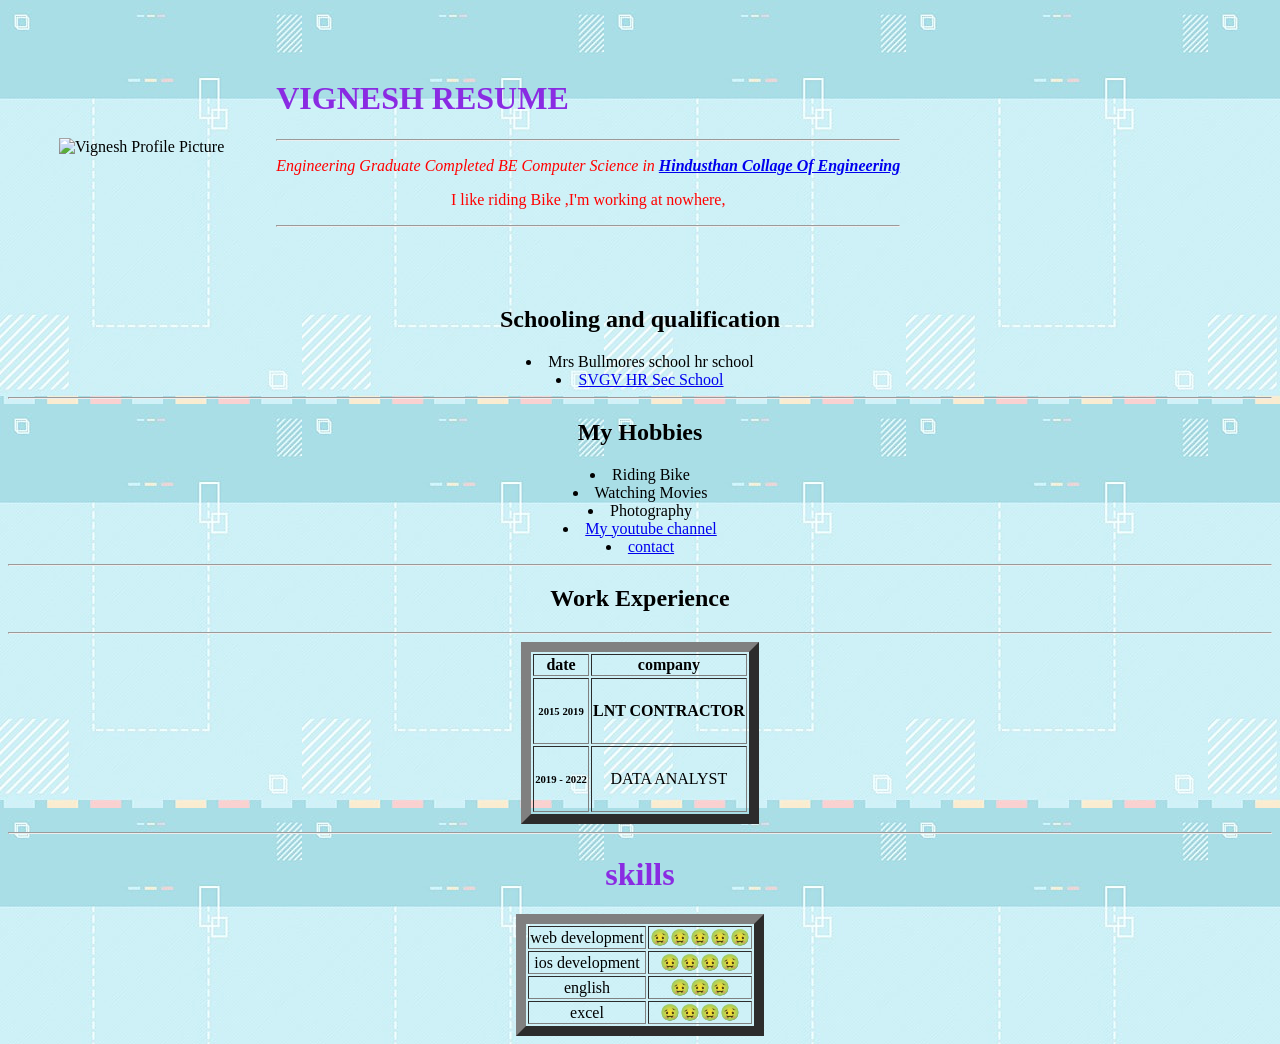
<file: index.html>
<!DOCTYPE html>

<head>
  <meta charset="utf-8">
  <link rel="stylesheet" href="styles.css">
  <title>VIGNESH SITE</title>
  <style type="text/css">
  body{
    background-image: url("ba.jpg");
    background-size: auto;
  }
  P{
    color : red;
    text-align: center;
  }
</style>
  
</head>

<body>
  <table cellspacing="50">
    <td>
      <img scr="photograph.jpg" alt="Vignesh Profile Picture">
    </td>
  
  
    <td>
      <h1>VIGNESH RESUME</h1>
      <hr>
      <p style="text-align: center;"><em>Engineering Graduate Completed BE Computer Science in <strong><a href="https://hicet.ac.in/">Hindusthan Collage Of Engineering</a></strong></em></p>
      <p>I like riding Bike ,I'm working at nowhere,</p>
      <hr>
    </td>
  </table>


  <h2 style="text-align: center;">Schooling and qualification</h2>
  
    <li  style="text-align: center;">Mrs Bullmores school hr school</li>
    <li  style="text-align: center;"><a href="http://www.svgv.in/">SVGV HR Sec School</a></li>
    <hr>
    <h2 style="text-align: center;">My Hobbies</h2>
  
 
    <li style="text-align: center;">Riding Bike</li>
    <li style="text-align: center;">Watching Movies</li>
    <li style="text-align: center;">Photography</li>
    <li style="text-align: center;"><a href="youtube.html">My youtube channel</a></li>
    <li style="text-align: center;"><a href="contact.html">contact</a></li>
  
  <hr>
  <h2 style="text-align: center;">Work Experience</h2>
  <hr>
  <table class="center"; border="10">
    <thead>
      <th>date</th>
      <th>company</th>
    </thead>
    <tr>
      <td>
        <h6>2015 2019</h6>
      </td>
      <td><strong>LNT CONTRACTOR</strong></td>
    </tr>
    <tr>
      <td>
        <h6>2019 - 2022</h6>
      </td>
      <td>DATA ANALYST</td>
    </tr>
  </table>
  <hr>
  <h1 style="text-align: center;">skills</h1>

  <table class="center"; border="10" >
      <tr >

        <td >web development</td>
        <td >🤢🤢🤢🤢🤢</td>
      </tr>
      <tr>
  <td >ios development</td>
        <td >🤢🤢🤢🤢</td>
      </tr>
      <tr>

        <td >english</td>
        <td >🤢🤢🤢</td>
      </tr>
      <tr>
    <td >excel</td>
        <td >🤢🤢🤢🤢</td>
      </tr>
  </table>




</body>

</html>
</file>
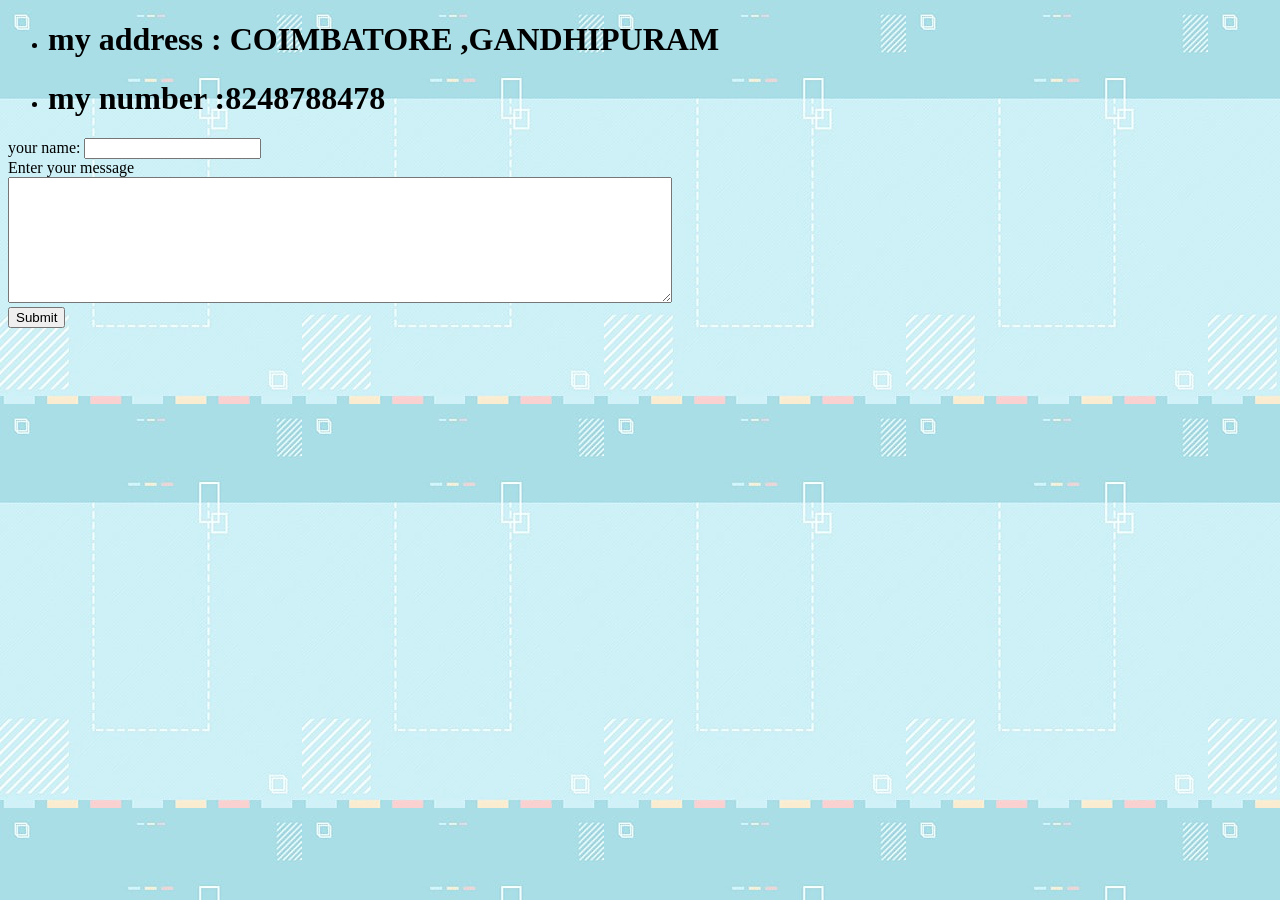
<file: contact.html>
<!DOCTYPE html>
<html lang="en" dir="ltr">
  <head>
    <meta charset="utf-8">
    <title>contact</title>
    <style type="text/css">
      body{
        background-image: url("ba.jpg");
        background-size: auto;
      }
         </style>
  </head>
  <body>
    <ul>
      <li><h1>my address : COIMBATORE ,GANDHIPURAM</h1></li>
      <li><h1>my number :8248788478</h1> </li>
  </ul>
  <form  action="mailto:vvarun1000@gmail.com" method="post" enctype="text/plain">
    <label>your name:</label>
    <input type="text" name="your name" value="">
    <br>
    <label>Enter your message</label><br>
    <textarea name="your message" rows="8" cols="80"></textarea><br>
    <input type="submit" name="">
  </form>

  </body>
</html>
</file>
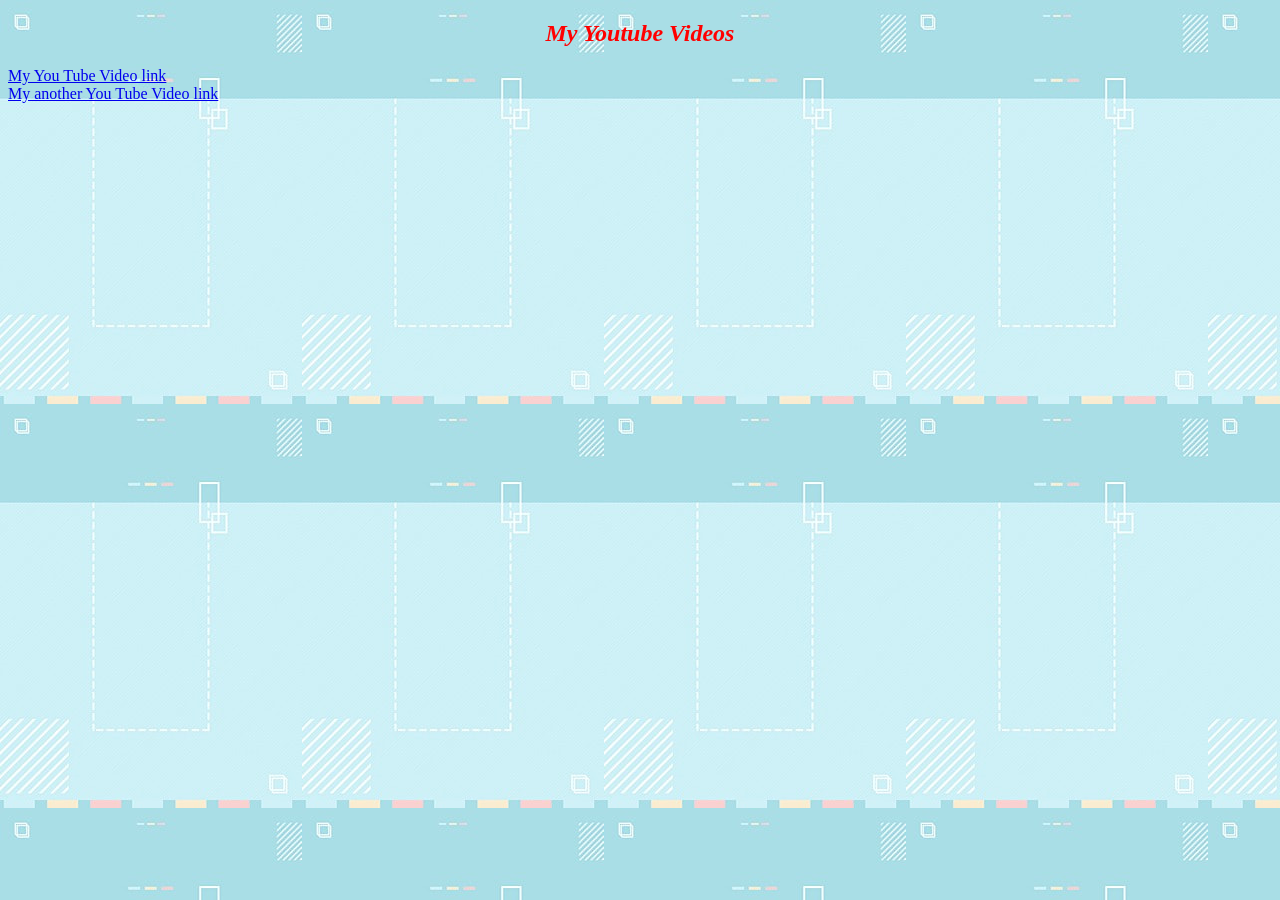
<file: youtube.html>
<!DOCTYPE html>
<html lang="en" dir="ltr">
  <head>
    <meta charset="utf-8">
    <title>youtube</title>
    <style type="text/css">
      body{
        background-image: url("ba.jpg");
        background-size: auto;
      }
      h2{
        color : red;
        text-align: center;
      }
    </style>
  </head>
  <body>
    <h2><em><strong>My Youtube Videos</strong></em></h2>
    <a   href="https://www.youtube.com/watch?v=H6bFn1b7-dM&t=123s">My You Tube Video link</a><br>
    <a  href="https://www.youtube.com/watch?v=kZW5c1gXogs&t=56s" >My another You Tube Video link</a>

  </body>
</html>
</file>
<file: styles.css>
h1{
    color:blueviolet;
}

.center{
    margin-left: auto;
    margin-right: auto;
    text-align: center;
}
</file>
